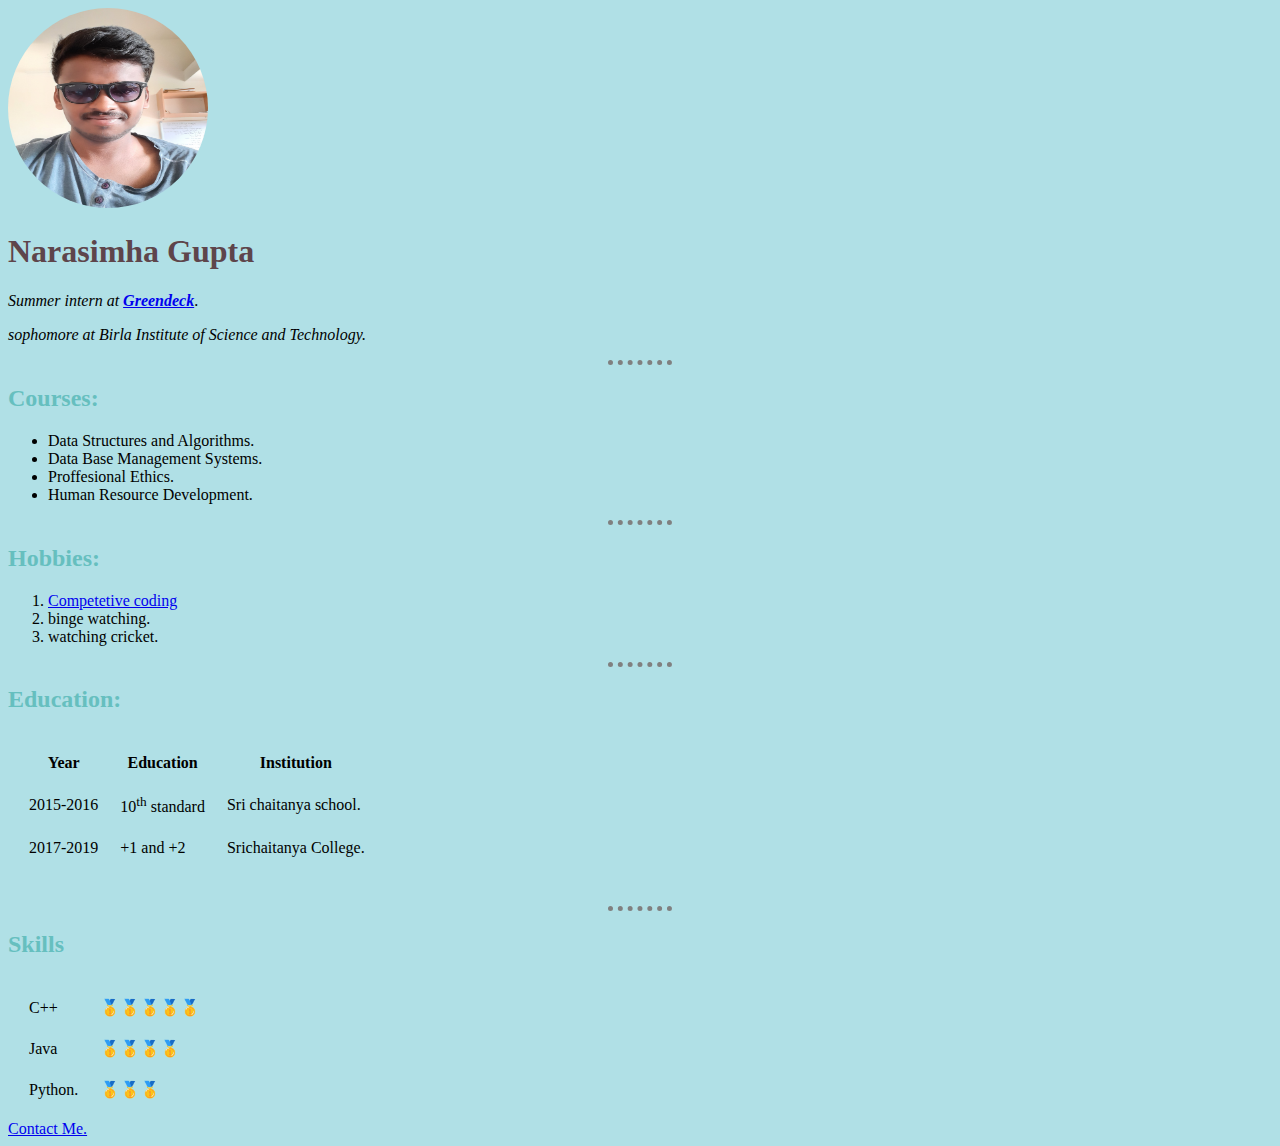
<file: index.html>
<!DOCTYPE html>
<html lang="en">

<head>
    <meta charset="UTF-8">
    <meta http-equiv="X-UA-Compatible" content="IE=edge">
    <meta name="viewport" content="width=device-width, initial-scale=1.0">
    <title>Narsimha's personal blog.</title>
    <link rel="stylesheet" href="css/styles.css">
</head>

<body >

    <img src="myimage.jpg" alt="narsimha's photo" style="width:200px;height:200px;">
    <h1> Narasimha Gupta</h1>
    <p> <em>Summer intern at <strong><a href="https://www.cliff.ai/">Greendeck</a></strong></em>.</p>
    <p><em>sophomore at Birla Institute of Science and Technology.</em></p>
    <hr >
    <h2>Courses:</h2>
    <ul>
        <li>Data Structures and Algorithms. </li>
        <li>Data Base Management Systems. </li>
        <li>Proffesional Ethics.</li>
        <li>Human Resource Development.</li>
    </ul>
    <hr>
    <h2>Hobbies:</h2>
    <ol>
        <li><a href="https://codeforces.com/profile/nara_124">Competetive coding</a></li>
        <li> binge watching.</li>
        <li>watching cricket.</li>
    </ol>
    <hr>
    <h2>Education:</h2>
    <table cellspacing = "20">
        <thead>
            <tr>
                <th>Year</th>
                <th>Education</th>
                <th>Institution</th>
            </tr>
        </thead>
        <tbody>
            <td>2015-2016</td>
            <td>10<sup>th</sup> standard</td>
            <td>Sri chaitanya school.</td>
        </tr>
    
        <tr>
            <td>2017-2019</td>
            <td>+1 and +2</td>
            <td>Srichaitanya College.</td>
        </tr>
       </tbody>
    <tr>
    </table>
    <hr>
    <h2>Skills</h2>
    <table cellspacing="20">
        <tr>
            <td>C++</td>
            <td>🥇🥇🥇🥇🥇</td>
        </tr>
        <tr>
            <td>Java</td>
            <td>🥇🥇🥇🥇</td>
        </tr>
        <tr>
            <td>Python.</td>
            <td>🥇🥇🥇</td>
        </tr>
    </table>
 <a href = "contact-me.html">Contact Me.</a>

</body>

</html>
</file>
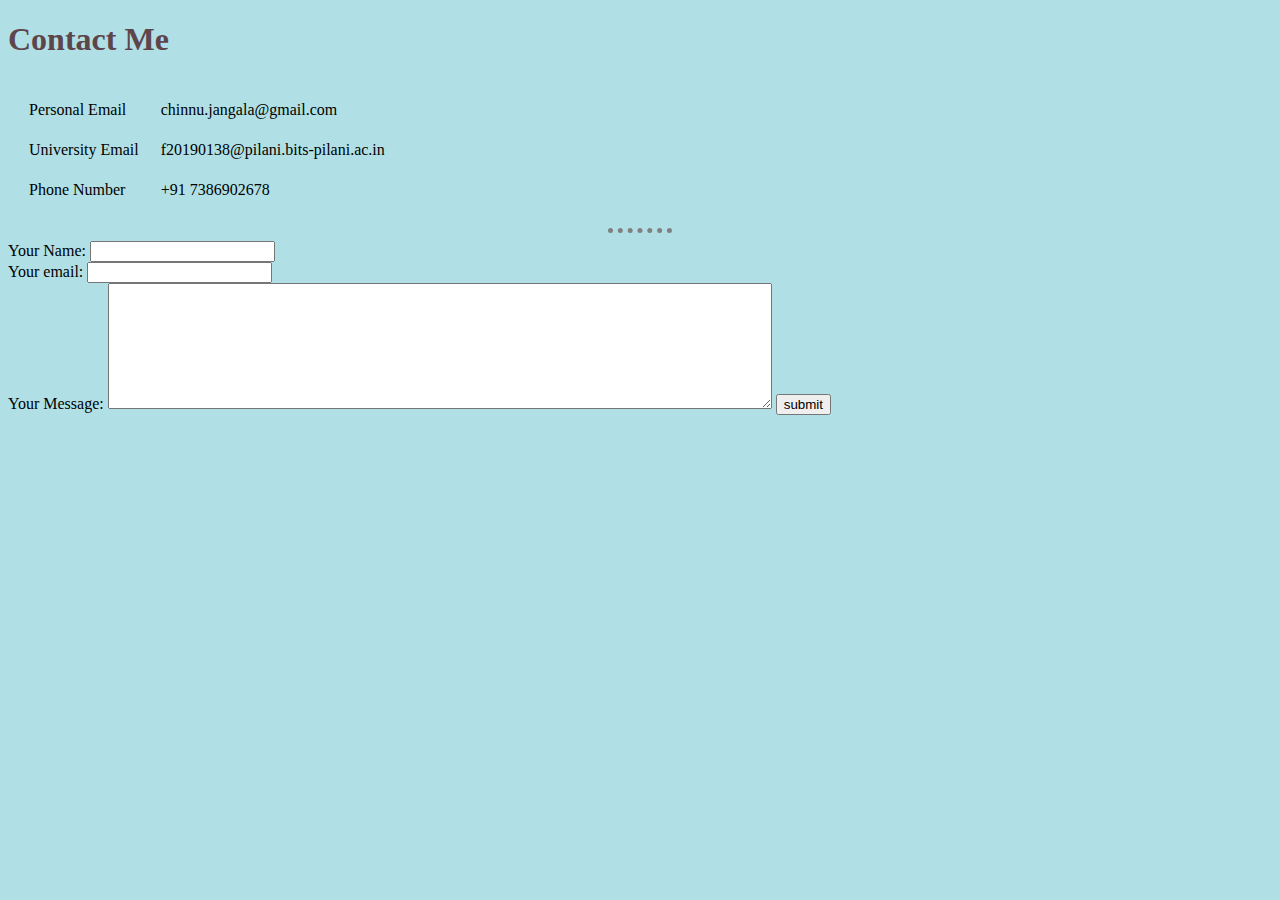
<file: contact-me.html>
<!DOCTYPE html>
<html lang="en">
<head>
    <meta charset="UTF-8">
    <meta http-equiv="X-UA-Compatible" content="IE=edge">
    <meta name="viewport" content="width=device-width, initial-scale=1.0">
    <title>Let's Connect</title>
    <link rel="stylesheet" href="css/styles.css">
</head>
<body >
    <h1>Contact Me</h1>
    <table cellspacing = "20">
        <tr>
            <td>Personal Email</td>
            <td>chinnu.jangala@gmail.com</td>
        </tr>
        <tr>
            <td>University Email</td>
            <td>f20190138@pilani.bits-pilani.ac.in</td>
        </tr>
        <tr>
            <td>Phone Number</td>
            <td>+91 7386902678</td>
        </tr>
    </table>
    <hr>
    <form  action="mailto:chinnu.jangala@gmail.com" method="POST" enctype="UTF-8">
     <label>Your Name:</label>
     <input type="text" value="">
     <br>
     <label>Your email:</label>
     <input type = "email" value="">
     <br>
     <label>Your Message:</label>
     <textarea rows="8" cols="80"></textarea>
     <input type = "submit" value="submit">
    </form>
</body>
</html>
</file>
<file: css/styles.css>
body{
    background-color: powderblue;
   }
   hr {
    background-color:powderblue;
    border-style: dotted none none;
    width: 5%;
    border-width: 5px;
    border-color: grey;
    
   }
   h1 {
    
     color: #5E454B;
   }
   h2{
       color:#66BFBF;
   }
   img{
       color:#5E454B;
       background-color: #5E454B;
       border-radius: 100%;
   }
   img:hover{
       border-radius: 0px;
   }
</file>
